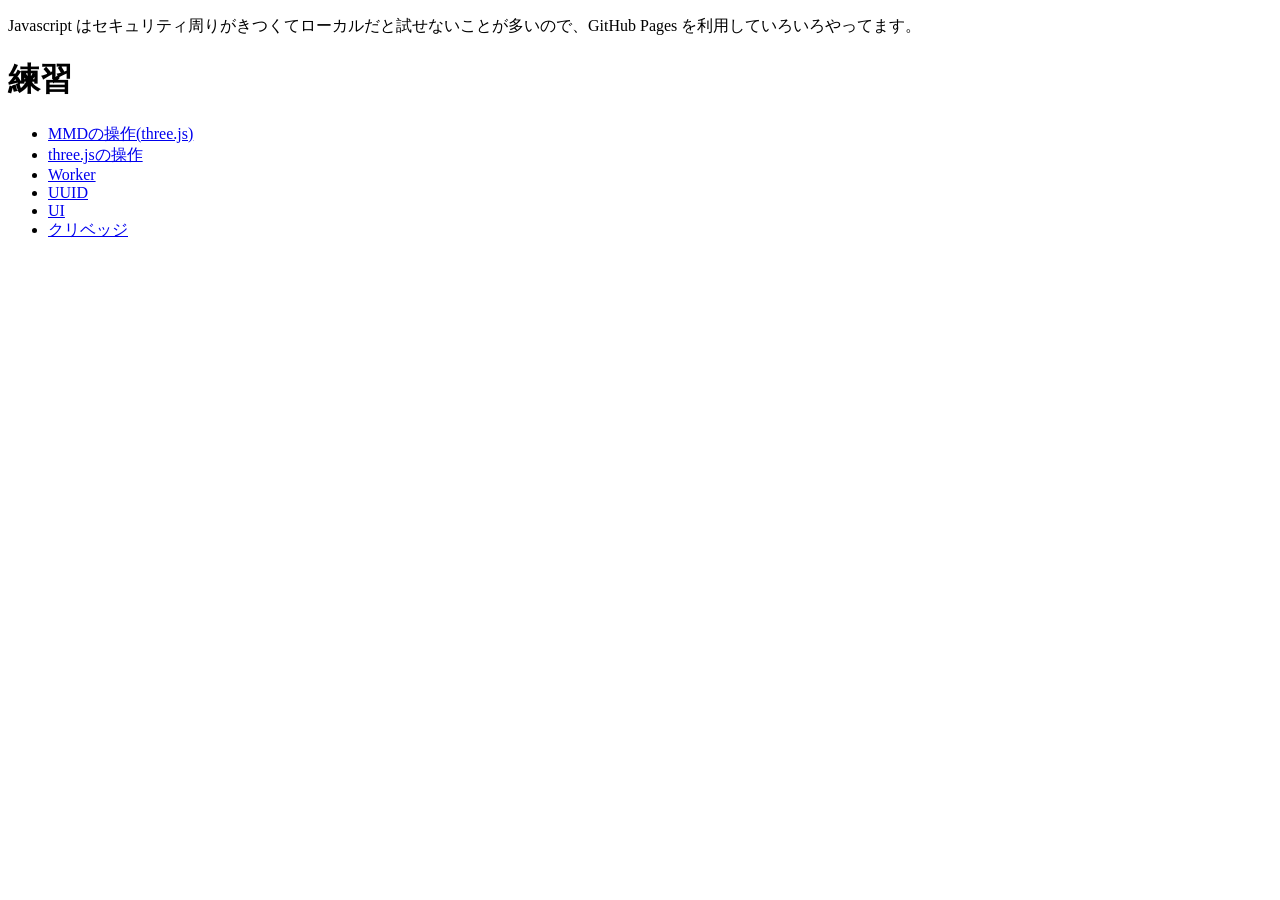
<file: index.html>
<!DOCTYPE html>
<html>
  <head>
    <meta charset="utf-8" />
    <title>ゆでだこのこひな</title>
    <script src="./js/main.js"></script>
  </head>
  <body>
    <p>Javascript はセキュリティ周りがきつくてローカルだと試せないことが多いので、GitHub Pages を利用していろいろやってます。</p>
    <h1>練習</h1>
    <ul>
      <li><a href="./practice/MMD">MMDの操作(three.js)</a></li>
      <li><a href="./practice/3D">three.jsの操作</a></li>
      <li><a href="./practice/worker">Worker</a></li>
      <li><a href="./practice/UUID">UUID</a></li>
      <li><a href="./practice/UI">UI</a></li>
      <li><a href="./practice/cribbage">クリベッジ</a></li>
    </ul>
  </body>
</html>
</file>
